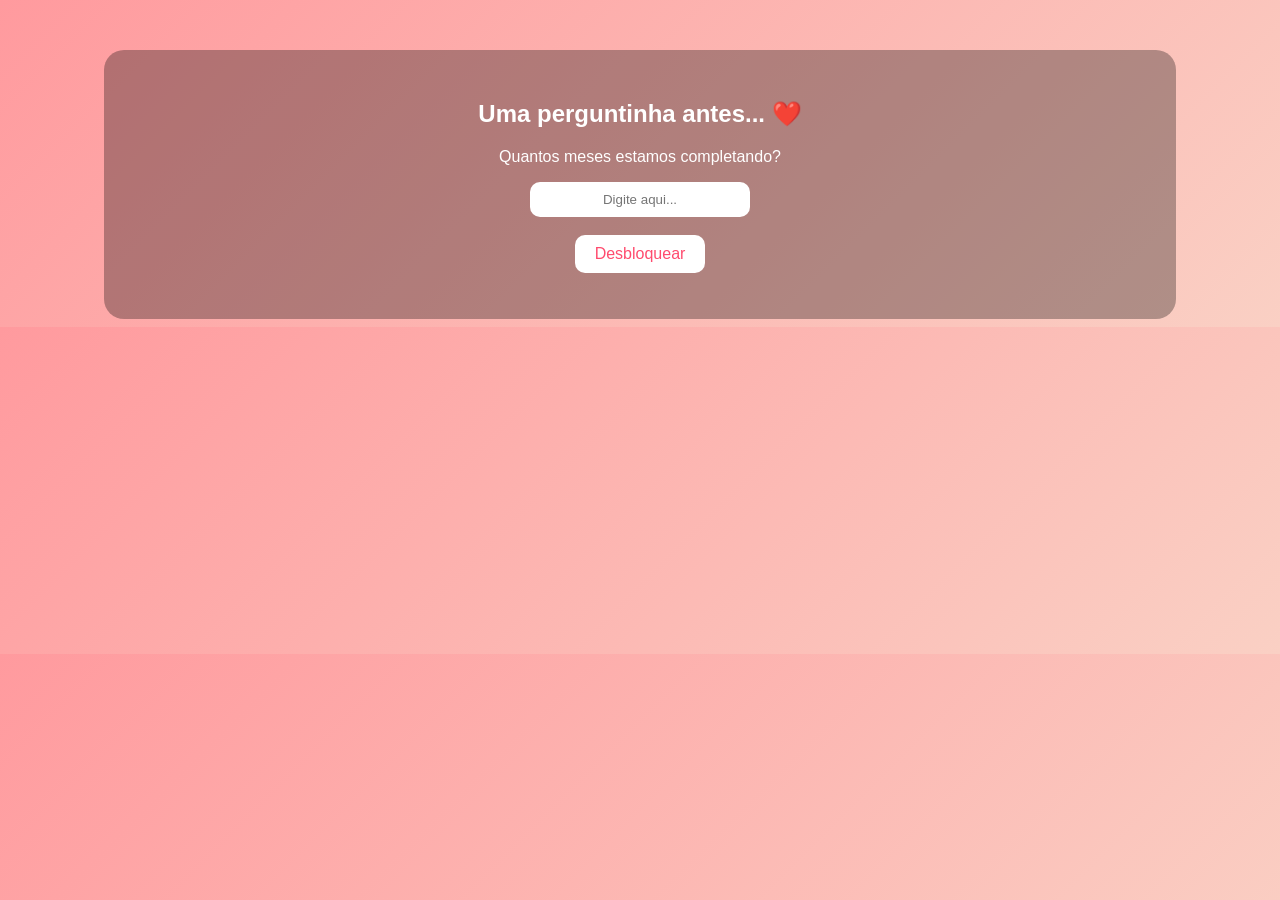
<file: index.html>
<!DOCTYPE html>
<html lang="pt-BR">
<head>
<meta charset="UTF-8">
<title>Surpresa ❤️</title>
<link rel="stylesheet" href="style.css">
</head>
<body>
<div class="container">
<h2>Uma perguntinha antes... ❤️</h2>
<p>Quantos meses estamos completando?</p>
<input type="text" id="resposta" placeholder="Digite aqui...">
<br><br>
<button onclick="verificar()">Desbloquear</button>
<p id="erro"></p>
</div>
<script src="script.js"></script>
</body>
</html>
</file>
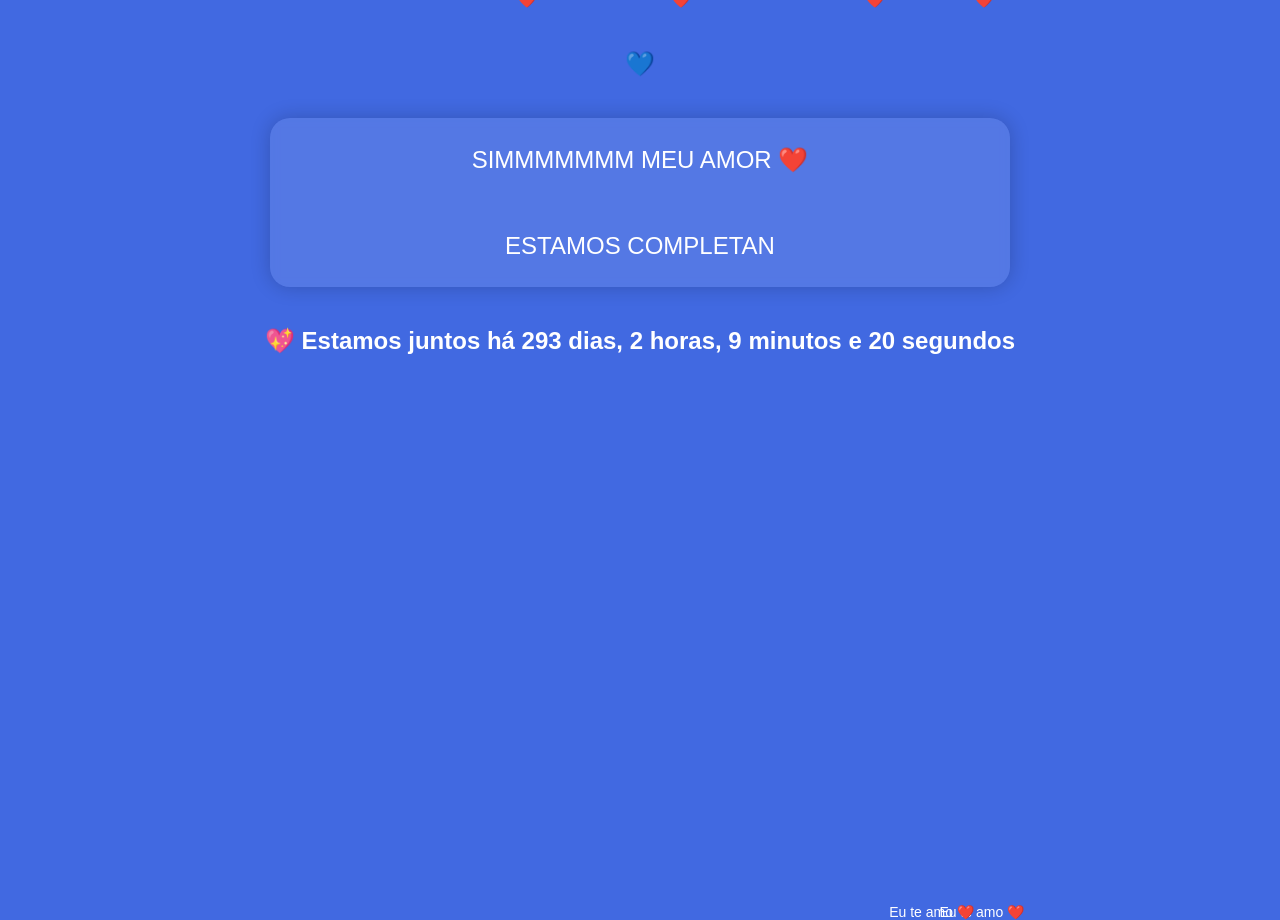
<file: final.html>
<!DOCTYPE html>
<html lang="pt-BR">
<head>
<meta charset="UTF-8">
<title>❤️</title>
<style>
body{
margin:0;
background:#4169E1;
font-family:Arial;
color:white;
text-align:center;
overflow-x:hidden;
overflow-y:auto;
}
.container{
padding:30px;
margin-bottom:100px;
z-index:2;
position:relative;
}
.texto{
font-size:24px;
line-height:1.8;
max-width:700px;
margin:40px auto;
padding:20px;

background: rgba(255,255,255,0.1);
border-radius:20px;

text-align:center;

box-shadow: 0 0 20px rgba(0,0,0,0.2);
backdrop-filter: blur(5px);
}
#contador{
margin-top:25px;
font-size:24px;
font-weight:bold;
}
.coracao{
position:absolute;
top:-10px;
animation:cair linear infinite;
}
@keyframes cair{
0%{transform:translateY(0);}
100%{transform:translateY(100vh);}
}
.amor{
position:absolute;
bottom:-20px;
font-size:14px;
animation:subir linear infinite;
}
@keyframes subir{
0%{transform:translateY(0);}
100%{transform:translateY(-110vh);}
}
</style>
</head>
<body>
<div class="container">
<h2>💙</h2>
<p id="texto" class="texto"></p>
<div id="contador"></div>
</div>
<script>
const mensagem = `SIMMMMMMM MEU AMOR ❤️

ESTAMOS COMPLETANDO 2 MESES JUNTOS...

E ESTOU SUPER FELIZ, DE VERDADE.

VOCÊ FOI A MELHOR COISA QUE ACONTECEU NA MINHA VIDA.

DESDE QUE TE CONHECI, MINHA VIDA MUDOU MUITO, PRA MELHOR.

E DESDE ENTÃO VENHO SENDO FELIZ DIARIAMENTE...

EU DOU SORRISINHOS BOBOS QUANDO PENSO EM VC, É AUTOMÁTICO 💭

VOCÊ É PERFEITA MEU AMOR...

AMO CADA PEDACINHO SEU ❤️

VOCÊ É FORTE, CORAJOSA...

E MUITOOOO LINDAAAAAAA 😍

MARAVILHOSAAAAAAAA...

E SUPER FOFINHA 🥺

AMO SEU OLHINHO, SUA BOCA...

AMO TUDO EM VOCÊ 💖

NUNCA VOU ME ARREPENDER DE TER TE CONHECIDO.

ESPERO QUE A GENTE DÊ CERTO, DE VERDADE 🙏

ORO TODOS OS DIAS PARA DEUS TE PROTEGER E TE DAR SAÚDE.

E QUE UM DIA A GENTE POSSA VIVER JUNTOS 💑

EU TE AMOOOOOOO MUITO MEU AMOR...

COM TODA MINHA ALMA 💗

INFINITAMENTE 💗💗`;
let i = 0;
function digitar(){
if(i < mensagem.length){
document.getElementById("texto").innerHTML += mensagem.charAt(i) === "\n" ? "<br>" : mensagem.charAt(i);
i++;
setTimeout(digitar, 30);
}
}
digitar();

const dataInicio = new Date("2026-02-15 00:00:00");

function atualizarContador(){
const agora = new Date();
const diff = agora - dataInicio;

const dias = Math.floor(diff / (1000 * 60 * 60 * 24));
const horas = Math.floor((diff / (1000 * 60 * 60)) % 24);
const minutos = Math.floor((diff / (1000 * 60)) % 60);
const segundos = Math.floor((diff / 1000) % 60);

document.getElementById("contador").innerHTML =
`💖 Estamos juntos há ${dias} dias, ${horas} horas, ${minutos} minutos e ${segundos} segundos`;
}

setInterval(atualizarContador, 1000);

setInterval(()=>{
let coracao = document.createElement("div");
coracao.classList.add("coracao");
coracao.innerHTML = "❤️";
coracao.style.left = Math.random() * 100 + "vw";
coracao.style.animationDuration = (3 + Math.random()*5) + "s";
document.body.appendChild(coracao);
setTimeout(()=>{coracao.remove();}, 8000);
}, 300);

setInterval(()=>{
let amor = document.createElement("div");
amor.classList.add("amor");
amor.innerHTML = "Eu te amo ❤️";
amor.style.left = Math.random() * 100 + "vw";
amor.style.animationDuration = (4 + Math.random()*6) + "s";
document.body.appendChild(amor);
setTimeout(()=>{amor.remove();}, 10000);
}, 500);
</script>
</body>
</html>
</file>
<file: style.css>
body{
background: linear-gradient(135deg,#ff9a9e,#fad0c4);
font-family: Arial;
text-align:center;
color:white;
margin-top:50px;
}
.container{
background: rgba(0,0,0,0.3);
padding:30px;
border-radius:20px;
width:80%;
margin:auto;
}
input{
padding:10px;
border-radius:10px;
border:none;
width:200px;
text-align:center;
}
button{
padding:10px 20px;
border:none;
border-radius:10px;
background:white;
color:#ff4b6e;
font-size:16px;
cursor:pointer;
}
#erro{
color:yellow;
margin-top:10px;
}
</file>
